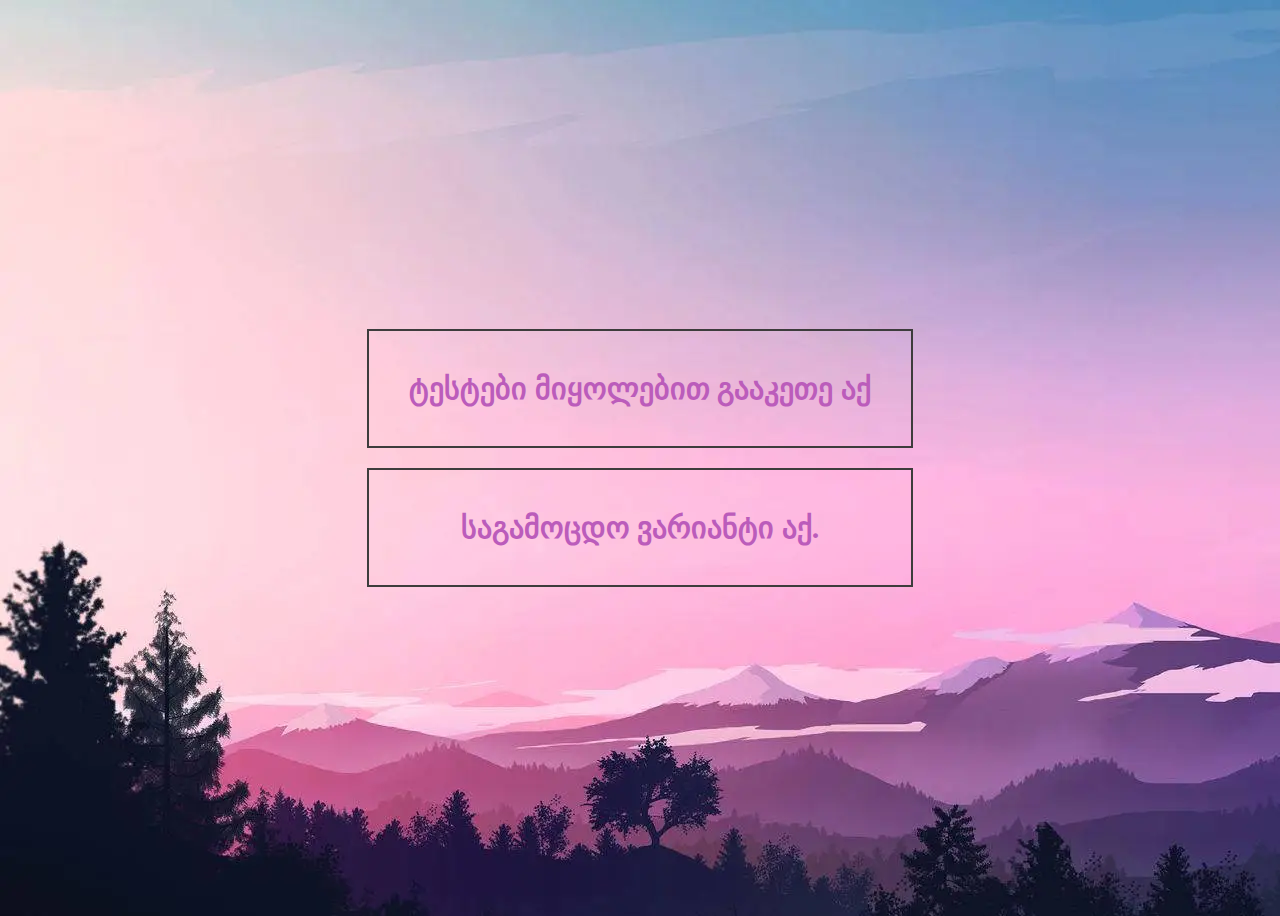
<file: index.html>
<!DOCTYPE html>
<html lang="en">
<head>
  <meta charset="UTF-8">
  <meta name="viewport" content="width=device-width, initial-scale=1.0">
  <link rel="stylesheet" href="style.css">
  <title>Faragent</title>
</head>
<body>
  <div class="tests_flow">
    <a href="site-swap/default.html">
      <h1>
        ტესტები მიყოლებით გააკეთე აქ
      </h1>
    </a> 

  <a href="site-swap/random.html">
    <h1>
      საგამოცდო ვარიანტი აქ.
    </h1>
  </a>
</body>
</html>
</file>
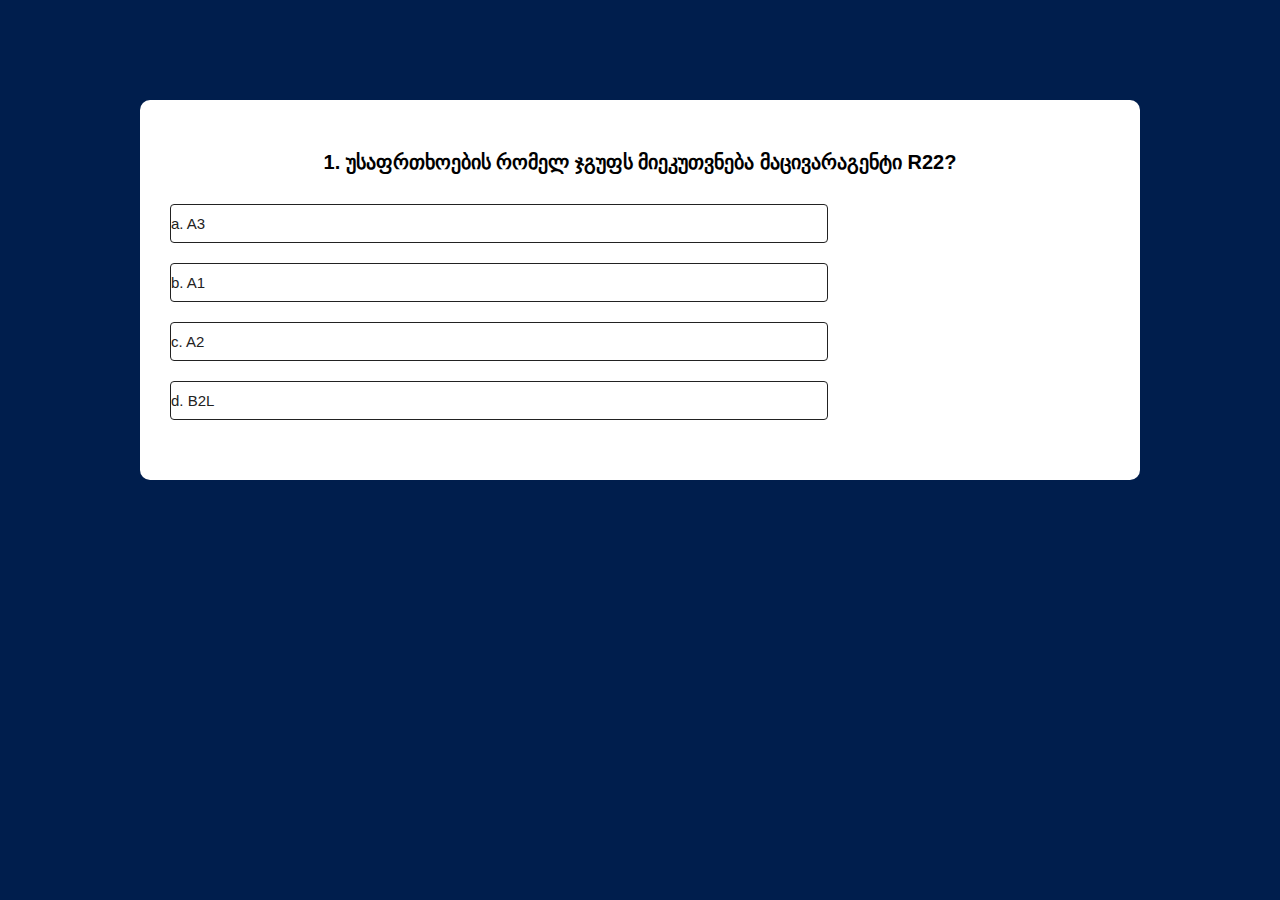
<file: site-swap/default.html>
<!DOCTYPE html>
<html lang="en">
<head>
  <meta charset="UTF-8">
  <meta name="viewport" content="width=device-width, initial-scale=1.0">
  <title>Quiz app</title>
  <link rel="stylesheet" href="/site-swap-style/default.css">
</head>
<body>
  <div class="app">
    <div class="quiz">
      <h2 id="question">question goes here</h2>
      <div id="answer-buttons">
        <button class="btn">Answer 1</button>
        <button class="btn">Answer 2</button>
        <button class="btn">Answer 3</button>
        <button class="btn">Answer 4</button>
      </div>
      <button id="next-btn">შემდეგი</button>
    </div>
  </div>
<script src="script.js"></script>
</body>
</html>
</file>
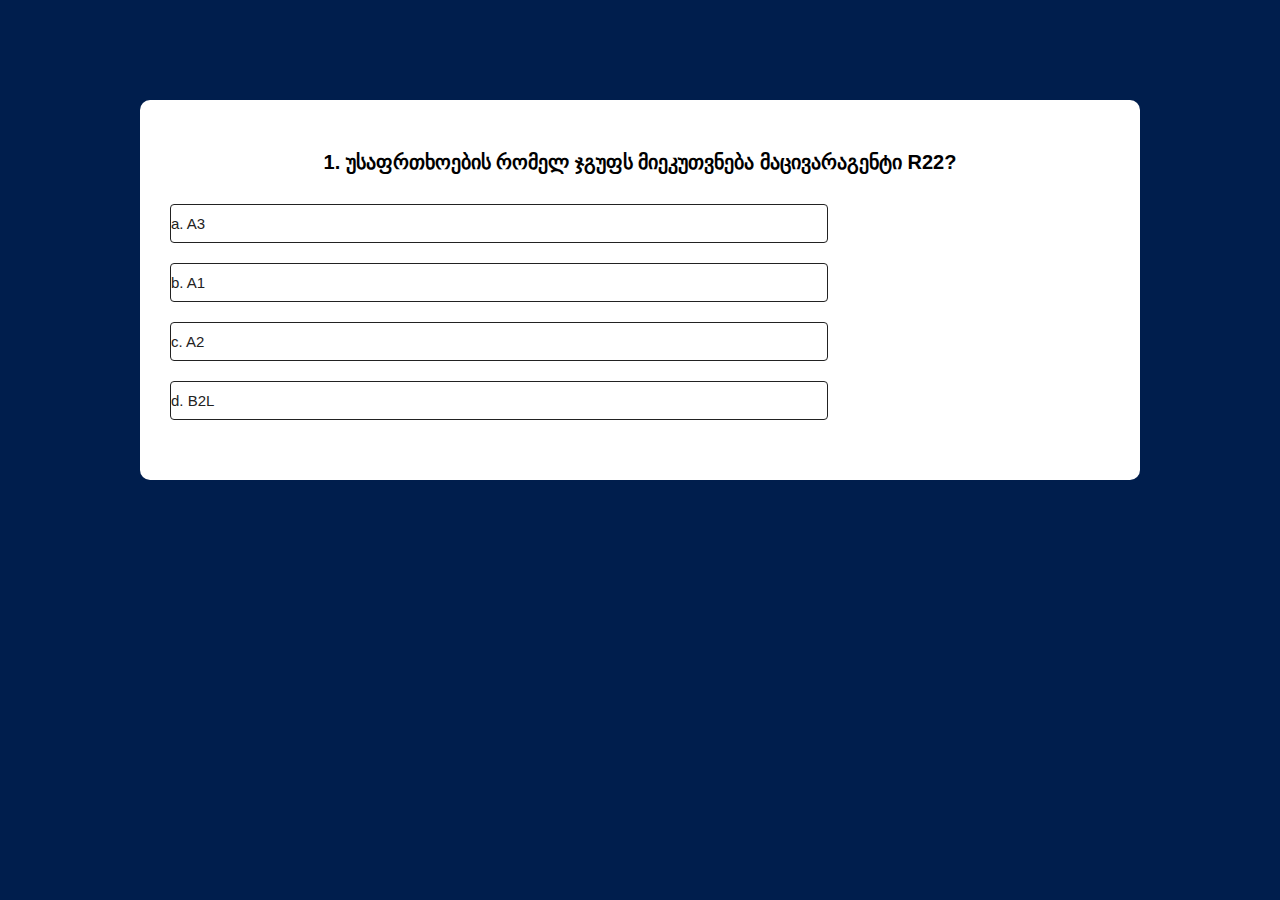
<file: site-swap/random.html>
<!DOCTYPE html>
<html lang="en">
<head>
  <meta charset="UTF-8">
  <meta name="viewport" content="width=device-width, initial-scale=1.0">
  <title>Quiz app</title>
  <link rel="stylesheet" href="/site-swap-style/random.css">
</head>
<body>
  <div class="app">
    <div class="quiz">
      <h2 id="question">question goes here</h2>
      <div id="answer-buttons">
        <button class="btn">Answer 1</button>
        <button class="btn">Answer 2</button>
        <button class="btn">Answer 3</button>
        <button class="btn">Answer 4</button>
      </div>
      <button id="next-btn">შემდეგი</button>
    </div>
  </div>
<script src="random.js"></script>
</body>
</html>
</file>
<file: style.css>
* {
  box-sizing: border-box;
  padding: 0px;
}

body {
  background-color: rgb(75, 74, 74);
  display: block;
  display: flex;
  align-items: center;
  justify-content: center;
  height: 100vh;
  background-image: url(images/aesthetic-landscape-dark-forest-l1c048nwcf3sh04u.webp);
}

a {
  text-decoration: none;
}


h1 {
  display: block;
  color: rgb(187, 92, 187);
  border: 2px solid rgb(61, 60, 60);
  padding: 40px;
  font-size: 30px;
  text-align: center;
}
</file>
<file: site-swap-style/default.css>
* {
  margin: 0;
  padding: 0;
  font-family:'Lucida Sans', 'Lucida Sans Regular', 'Lucida Grande', 'Lucida Sans Unicode', Geneva, Verdana, sans-serif;
  box-sizing: border-box;
}
body {
  background-color: #001e4d;
}
.app {
  background: #fff;
  width: 100%;
  max-width: 1000px;
  margin: 100px auto 0;
  border-radius: 10px;
  padding: 30px;
}
#question {
  display: flex;
  align-items: center;
  justify-content: center;
}
.app h1 {
  font-size: 20px;
  color:  #001e4d;
  font-weight: 600;
  border-bottom: 1px solid black;
  padding-bottom: 30px;
}
.quiz {
  padding: 20px 0;
}
.quiz h2 {
  font-size: 20px;
  color: black;
  margin-bottom: 20px;
}
.btn {
  background-color: #fff;
  color: #222;
  font-size: 15px;
  font-weight: 500;
  width: 70%;
  border: 1px solid #222;
  padding: 10px 0;
  margin: 10px 0;
  text-align: left;
  border-radius: 4px;
  cursor: pointer;
  transition: all 0.3;
}
.btn:hover:notd([disabled]) {
  background-color: black;
  color: #fff;
}
.btn:disabled {
  cursor: no-drop;
}
#next-btn {
  display: none;
  background-color:  #001e4d;
  color: #fff;
  font-weight: 600;
  font-size: 16px;
  width: 200px;
  height: 50px;
  border: 0;
  padding: 10px;
  margin: 20px auto 0;
  border-radius: 4px;
  cursor: pointer;
}
.correct {
  background-color: #9aeabc;
}
.incorrect {
  background: #ff9393;
}
</file>
<file: site-swap-style/random.css>
* {
  margin: 0;
  padding: 0;
  font-family:'Lucida Sans', 'Lucida Sans Regular', 'Lucida Grande', 'Lucida Sans Unicode', Geneva, Verdana, sans-serif;
  box-sizing: border-box;
}
body {
  background-color: #001e4d;
}
.app {
  background: #fff;
  width: 90%;
  max-width: 1000px;
  margin: 100px auto 0;
  border-radius: 10px;
  padding: 30px;
}
#question {
  display: flex;
  align-items: center;
  justify-content: center;
}
.app h1 {
  font-size: 20px;
  color:  #001e4d;
  font-weight: 600;
  border-bottom: 1px solid black;
  padding-bottom: 30px;
}
.quiz {
  padding: 20px 0;
}
.quiz h2 {
  font-size: 20px;
  color: black;
  margin-bottom: 20px;
}
.btn {
  background-color: #fff;
  color: #222;
  font-size: 15px;
  font-weight: 500;
  width: 70%;
  border: 1px solid #222;
  padding: 10px 0;
  margin: 10px 0;
  text-align: left;
  border-radius: 4px;
  cursor: pointer;
  transition: all 0.3;
}
.btn:hover:notd([disabled]) {
  background-color: black;
  color: #fff;
}
.btn:disabled {
  cursor: no-drop;
}
#next-btn {
  display: none;
  background-color:  #001e4d;
  color: #fff;
  font-weight: 600;
  font-size: 16px;
  width: 200px;
  height: 50px;
  border: 0;
  padding: 10px;
  margin: 20px auto 0;
  border-radius: 4px;
  cursor: pointer;
}
.correct {
  background-color: #9aeabc;
}
.incorrect {
  background: #ff9393;
}
</file>
